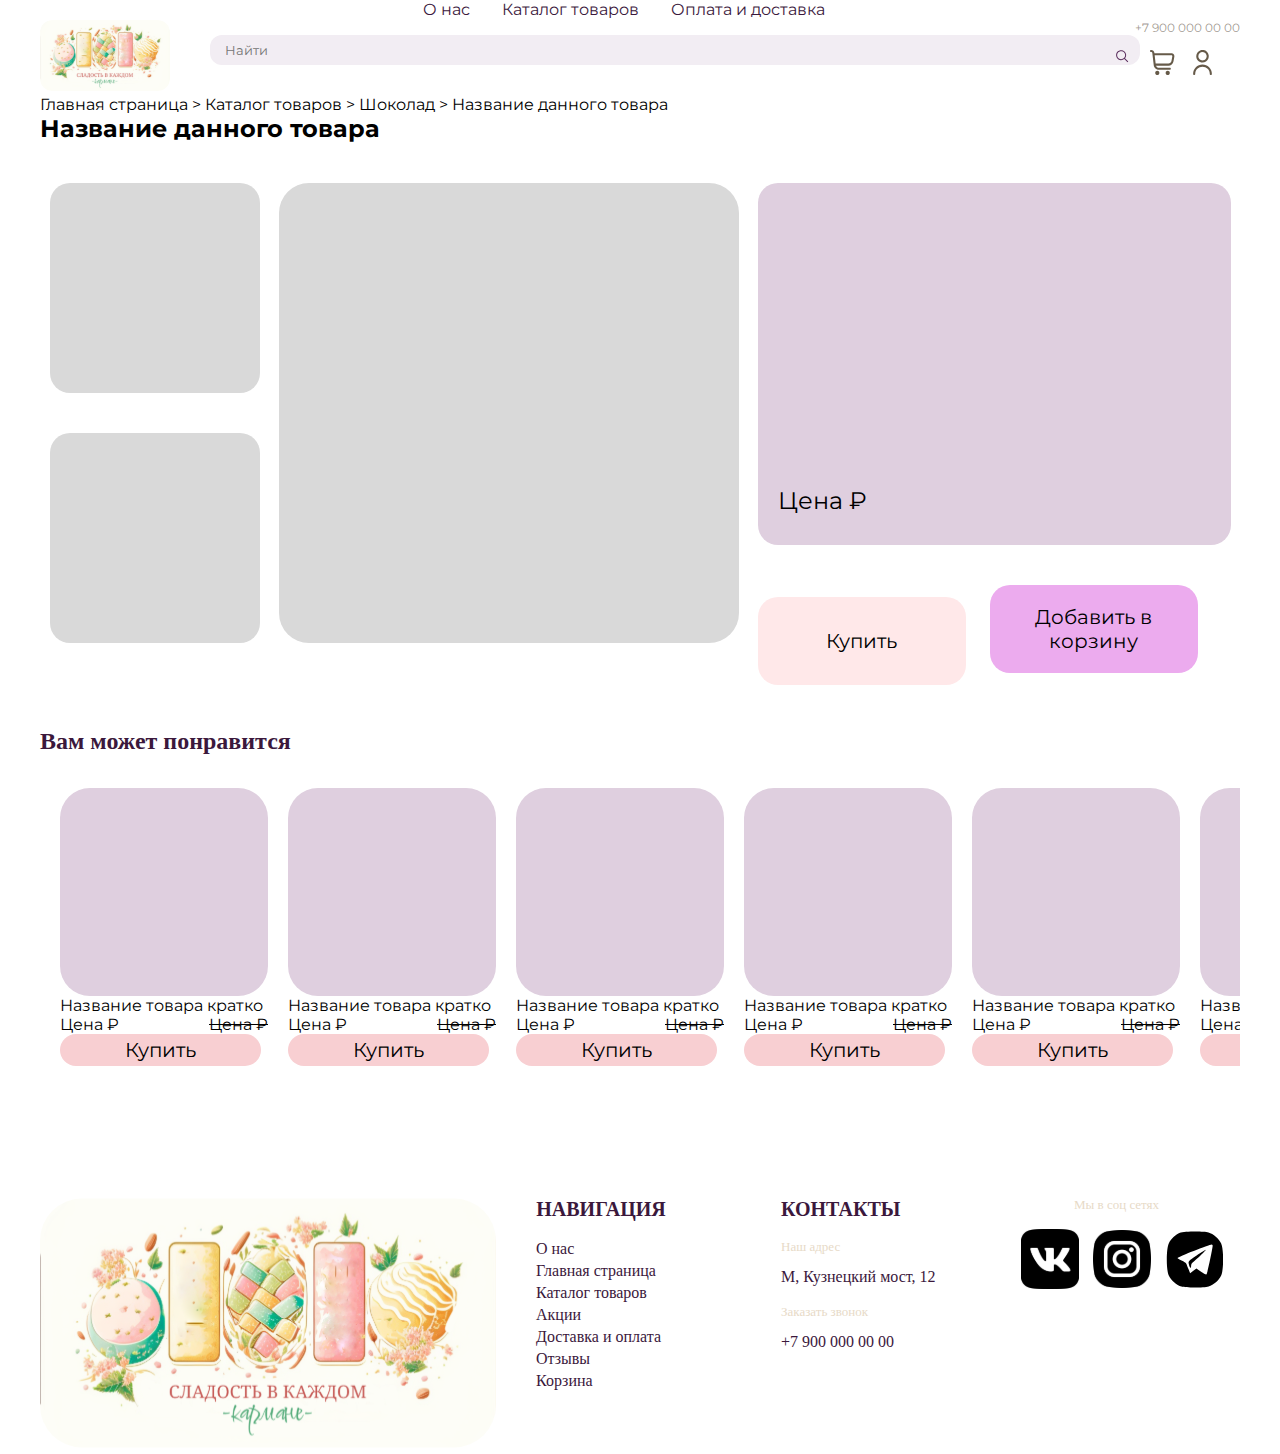
<file: card.html>
<!DOCTYPE html>
<html lang="en">
<head>
    <meta charset="UTF-8">
    <meta http-equiv="X-UA-Compatible" content="IE=edge">
    <meta name="viewport" content="width=device-width, initial-scale=1.0">
    <link rel="stylesheet" href="casdStyle.css">
    <link href="https://fonts.googleapis.com/css2?family=Montserrat&display=swap" rel="stylesheet">
    <title>Document</title>
</head>
<body>
    <header>
        <div class="container">
            <div class="header-cap">
                <h4 class="">
                    <div class="headOfHeader">
                        <p><a href="#">О нас</a></p>
                        <p><a href="#">Каталог товаров</a></p>
                        <p><a href="#">Оплата и доставка</a></p>
                    </div>
                    <span class="nuber_in_header">+7 900 000 00 00</span>
                </h4>
            </div>
            <div class="header">
                <div class="logo_of_header">
                    <img class="logo-header" src="Изображения/logo.svg" alt="">
                </div>

                <div class="search">
                    <form action="" class="header-form">
                        <input type="search" placeholder="Найти" class="header-form-searchBar">
                        <button type="submit" class="header-form-button"><img src="Изображения/search.svg" class="search"></button>
                     </form>
                </div>

                <div class="menu">
                    <a href="basket-page.html"><img src="Изображения/shop_cart.svg" class="shop_cart" alt="shopping cart"></a>
                    <a href="#"><img src="Изображения/customer.svg" class="customer" alt="customer"></a>
                </div>
            </div>
        </div>
    </header>

    <main>
    <div class="container">
        <p>Главная страница > Каталог товаров > Шоколад > Название данного товара </p>
        <section class="productCard">
            <h2>Название данного товара</h2>
            <div class="card">
                <div class="mini-cards">
                    <div class="card-1"></div>
                    <div class="card-2"></div>
                </div>
                <div class="mainCard"></div>
                <div class="productDescription">
                    <div class="description">Цена ₽</div>
                    <div class="buttons">
                        <button type="submit" class="btn-buy">Купить</button>
                        <button data-cart type="submit" class="btn-basket">Добавить в корзину</button>
                    </div>
                </div>
            </div>
        </section>
    </div>

    <section class="reconandatedProductes">
        <div class="container">
            <h2 class="recomendated-header">Вам может понравится</h2>
            <div class="recome-list">
                <div class="recomendate">
                    <div class="recom_product_cart"></div>
                    <span>Название товара кратко</span>
                    <div class="price">
                        <span>Цена ₽</span>
                        <span class="oldPrice">Цена ₽</span>
                    </div>
                    <button type="submit" class="btn-recomendated">Купить</button>
                </div>

                <div class="recomendate">
                    <div class="recom_product_cart"></div>
                    <span>Название товара кратко</span>
                    <div class="price">
                        <span>Цена ₽</span>
                        <span class="oldPrice">Цена ₽</span>
                    </div>
                    <button type="submit" class="btn-recomendated">Купить</button>
                </div>

                <div class="recomendate">
                    <div class="recom_product_cart"></div>
                    <span>Название товара кратко</span>
                    <div class="price">
                        <span>Цена ₽</span>
                        <span class="oldPrice">Цена ₽</span>
                    </div>
                    <button type="submit" class="btn-recomendated">Купить</button>
                </div>

                <div class="recomendate">
                    <div class="recom_product_cart"></div>
                    <span>Название товара кратко</span>
                    <div class="price">
                        <span>Цена ₽</span>
                        <span class="oldPrice">Цена ₽</span>
                    </div>
                    <button type="submit" class="btn-recomendated">Купить</button>
                </div>

                <div class="recomendate">
                    <div class="recom_product_cart"></div>
                    <span>Название товара кратко</span>
                    <div class="price">
                        <span>Цена ₽</span>
                        <span class="oldPrice">Цена ₽</span>
                    </div>
                    <button type="submit" class="btn-recomendated">Купить</button>
                </div>

                <div class="recomendate">
                    <div class="recom_product_cart"></div>
                    <span>Название товара кратко</span>
                    <div class="price">
                        <span>Цена ₽</span>
                        <span class="oldPrice">Цена ₽</span>
                    </div>
                    <button type="submit" class="btn-recomendated">Купить</button>
                </div>
            </div>
            
        </div>
    </section>

    <footer>
        <div class="container">
            <div class="footer">
                <div>
                    <img class="logo-footer" src="Изображения/logo.svg" alt="">
                </div>
                <div class="footer-nav">
                    <h3 class="footer-nav-header">НАВИГАЦИЯ</h3>
                    <a href="">О нас</a>
                    <a href="">Главная страница</a>
                    <a href="">Каталог товаров</a>
                    <a href="">Акции</a>
                    <a href="">Доставка и оплата</a>
                    <a href="">Отзывы</a>
                    <a href="">Корзина</a>
                </div>
                <div class="footer-contact">
                    <h3>КОНТАКТЫ</h3>
                    <p class="adress">
                        <span>Наш адрес</span>
                        <p class="metro-adress">М, Кузнецкий мост, 12</p>
                    </p>
                    <p class="phone-number">
                        <span>Заказать звонок</span>
                        <p class="number">+7 900 000 00 00</p>
                    </p>
                </div>
                <div class="footer-social-media">
                    <p>Мы в соц сетях</p>
                    <div class="social-media">
                        <a href="https://vk.com"><img class="media vk" src="Изображения/vk.svg"></a>
                        <a href="https://instagram.com"><img class="media inst" src=Изображения/instagram.svg></a>
                        <a href="https://telegram.org"><img class="media telegram" src="Изображения/telegram.svg"></a>
                    </div>
                </div>
            </div>
        </div>
    </footer>
    </main>
    <script src="card.js"></script>
</html>
</file>
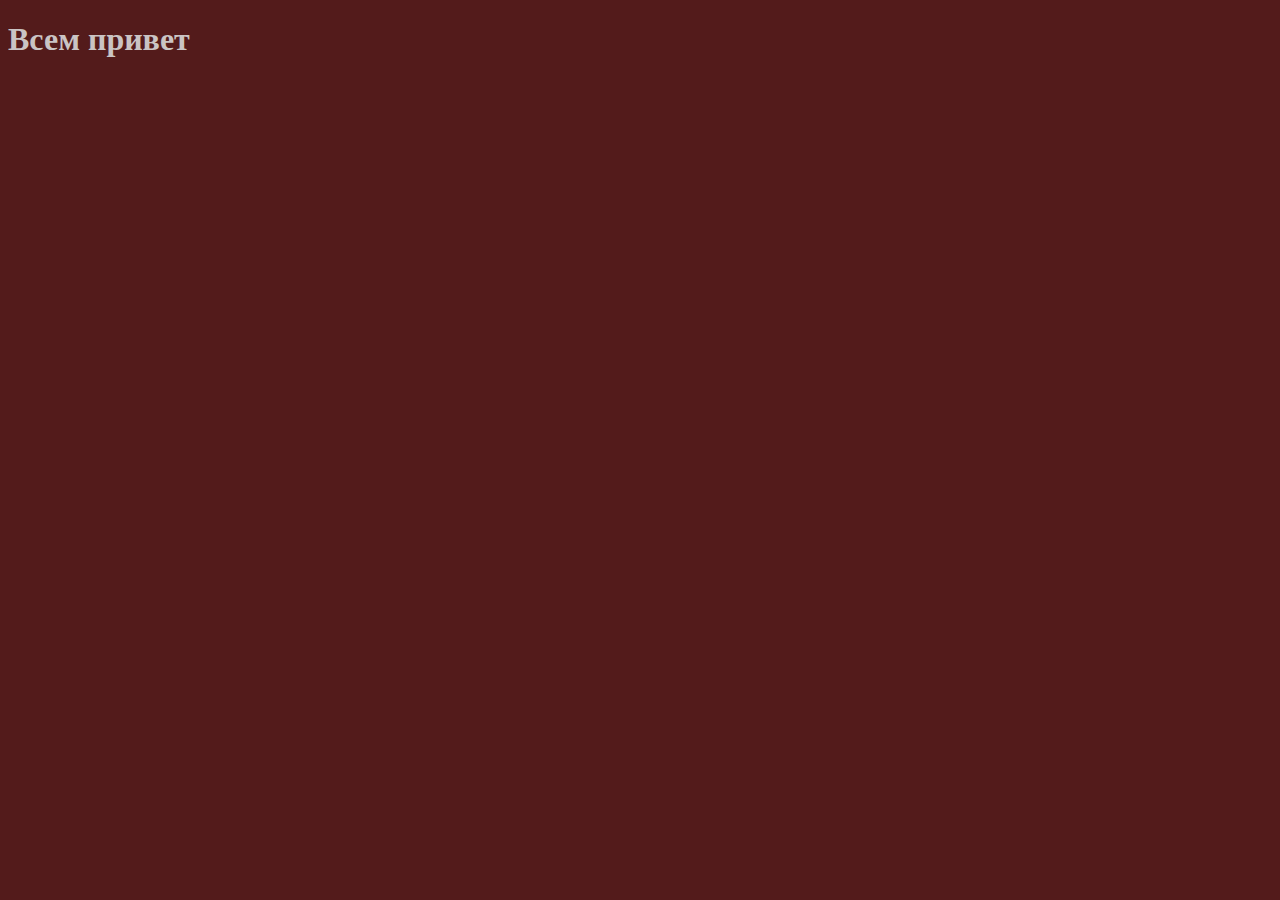
<file: Untitled-1.html>
<!DOCTYPE html>
<html lang="en">
    <head>
        <link rel="stylesheet" href="css.css">
        <meta charset="UTF-8">
        <meta name="viewport" content="width=device-width, initial=1.0">
    </head>
    <body>
        <h1 class="e12">Всем привет</h1>
    </body>
</html>
</file>
<file: casdStyle.css>
*{
    margin: 0;
    padding: 0;
    font-family: 'Montserrat';
}

.container{
    max-width: 1200px;
    margin: 0 auto; 
}

.headOfHeader{
    display: flex;
    justify-content: center;
}
.headOfHeader a{
    font-family: 'Montserrat';
font-style: normal;
font-weight: 400;
font-size: 16px;
line-height: 20px;
color: #3B183C;
margin-right: 32px;
text-decoration: none;
}
.nuber_in_header{
    float:right;
    font-family: 'Montserrat';
font-style: normal;
font-weight: 400;
font-size: 12px;
line-height: 15px;
color: rgba(64, 49, 28, 0.5);
}

.logo-header{
    width: 130px;
height: 71px;
border-radius: 12px;
}

.header{
    display: flex;
}
.search{
    margin-top: 15px;
}
.search form{
    display: flex;
}
.header-form-searchBar{
    width: 930px;
    height: 30px;
    background-color:  #F2EDF3;
    border: none;
    border-radius: 12px;
    padding-left: 15px;
    margin-left: 40px;
    margin-right: 40px;
}
.header-form-button{
    height: 25px;
    width: 25px;
    border: none;
    margin-left: -70px;
    margin-right: 15px;
    background: none;
}
.menu{
    margin-top: 30px;
    display: flex;
}
.shop_cart{  
    height: 25px;
    width: 25px;
    margin-right: 15px;
}
.customer{  
    height: 25px;
    width: 25px;
}
.card{
    margin-top: 40px;
    display: flex;
    justify-content: space-around;
}

.card-1, .card-2{
    width: 210px;
    height: 210px;
    background: #D9D9D9;
    border-radius: 20px;

}
.card-2{
    margin-top: 40px;
}

.mainCard{
    width: 460px;
    height: 460px;
    background: #D9D9D9;
    border-radius: 30px;
}

.description{
    width: 453px;
height: 332px;
background: #DFCFDF;
border-radius: 20px;
font-family: 'Montserrat';
font-style: normal;
font-weight: 400;
font-size: 24px;
line-height: 29px;
display: flex;
align-items: end;
padding-bottom: 30px;
padding-left: 20px;
}

.buttons{
    margin-top: 40px;
}

.btn-buy{
    width: 208px;
height: 88px;
background: #FFE8E9;
border-radius: 20px;
border: none;
cursor: pointer;
font-family: 'Montserrat';
font-style: normal;
font-weight: 400;
font-size: 20px;
line-height: 24px;
}
.btn-basket{
    width: 208px;
height: 88px;
background:#ECABEE;
border-radius: 20px;
border:none;
cursor: pointer;
margin-left: 20px;
font-family: 'Montserrat';
font-style: normal;
font-weight: 400;
font-size: 20px;
line-height: 24px;
}

.recomendated-header{
    margin-top: 40px;
    margin-bottom: 30px;
    font-family: 'Open Sans';
font-style: normal;
font-weight: 700;
font-size: 24px;
line-height: 33px;
color: #3B183C;
}

.recome-list{
    display: flex;
    overflow-x: scroll;
    overflow-y: hidden;
}
.recome-list::-webkit-scrollbar {
    display: none;
  }

.recomendate{
    max-width:210px;
    margin-left: 20px;
}

.recom_product_cart{
    width: 208px;
height: 208px;

background: #DFCFDF;
border-radius: 30px;

}

.price{
    display: flex;
    justify-content: space-between;
}
.oldPrice{
    text-decoration-line: line-through;
}

.btn-recomendated{
    width: 201px;
height: 32px;
background: #F8CFD2;
border-radius: 30px;
border:none;
cursor: pointer;
font-style: normal;
font-weight: 400;
font-size: 20px;
line-height: 24px;
}

.footer{
    display: flex;
    margin-top: 130px;
}

.logo-footer{
    width: 456px;
height: 254px;
}

.footer-nav-header{
    width: 130px;
height: 27px;
margin-bottom: 15px;
font-family: 'Open Sans';
font-style: normal;
font-weight: 700;
font-size: 20px;
line-height: 27px;
text-align: center;
color: #3B183C;
}

.footer-nav{
    display: flex;
    flex-direction: column;
    margin-left: 40px;
}
.footer-nav a{
    font-family: 'Open Sans';
font-style: normal;
font-weight: 400;
font-size: 16px;
line-height: 22px;
color: #3B183C;
text-decoration: none;
}

.footer-contact{
    margin-left: 115px;
    color: #3B183C;

}
.footer-contact h3{
    font-family: 'Open Sans';
font-style: normal;
font-weight: 700;
font-size: 20px;
line-height: 27px;
color: #3B183C;
margin-bottom: 15px;
}

.adress span{
    font-family: 'Open Sans';
font-style: normal;
font-weight: 400;
font-size: 13px;
line-height: 18px;
color: #E7DAC7;
margin-bottom: 10px;
display: block;

}
.metro-adress{
    font-family: 'Open Sans';
font-style: normal;
font-weight: 400;
font-size: 16px;
line-height: 22px;
margin-bottom: 15px;
}

.phone-number span{
    font-family: 'Open Sans';
    font-style: normal;
    font-weight: 400;
    font-size: 13px;
    line-height: 18px;
    color: #E7DAC7;
    margin-bottom: 10px;
    display: block;
}

.number{
    font-family: 'Open Sans';
font-style: normal;
font-weight: 400;
font-size: 16px;
line-height: 22px;
}

.footer-social-media{
    margin-left: 75px;
    
}
.footer-social-media p{
    text-align: center;
    font-family: 'Open Sans';
font-style: normal;
font-weight: 400;
font-size: 13px;
line-height: 18px;
color: #E7DAC7;
}

.social-media{
    margin-top: 15px;
}

.media{
    width: 58px;
height: 60px;
margin-left: 10px;
}
</file>
<file: css.css>
body {
    background-color: rgb(83, 27, 27);
}
.e12 {
    color: #cac4c4;
}
</file>
